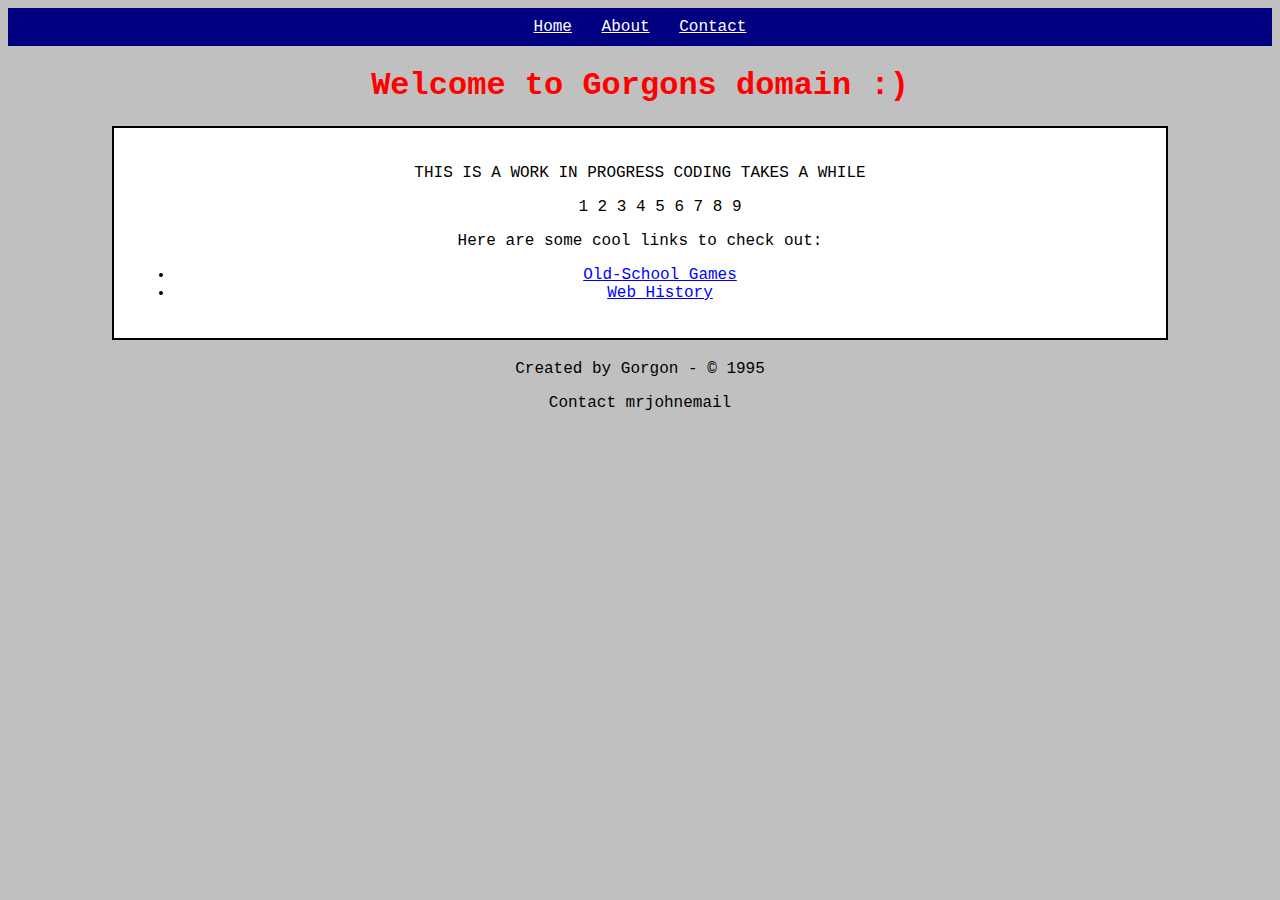
<file: index.html>
<!DOCTYPE html>
<html lang="en">
<head>
    <meta charset="UTF-8">
    <meta name="viewport" content="width=device-width, initial-scale=1.0">
    <title>Welcome to My Retro Website</title>
    <style>
        body {
            font-family: 'Courier New', Courier, monospace;
            background-color: #c0c0c0;
            color: black;
            text-align: center;
        }
        h1 {
            color: #ff0000;
        }
        a {
            color: blue;
            text-decoration: underline;
        }
        .navbar {
            background-color: #000080;
            padding: 10px;
        }
        .navbar a {
            margin: 10px;
            color: white;
        }
        .content {
            background-color: #ffffff;
            padding: 20px;
            border: 2px solid #000000;
            width: 80%;
            margin: 20px auto;
        }
    </style>
</head>
<body>
    <div class="navbar">
        <a href="index.html">Home</a>
        <a href="about.html">About</a>
        <a href="contact.html">Contact</a>
    </div>

    <h1>Welcome to Gorgons domain :)</h1>

    <div class="content">
        <p>THIS IS A WORK IN PROGRESS CODING TAKES A WHILE</p>
        <ol>1 2 3 4 5 6
         7 8 9 </ol>

        
        <p>Here are some cool links to check out:</p>
        <ul>
            <li><a href="https://pranx.com/fake-virus/">Old-School Games</a></li>
            <li><a href="https://archive.org/details/movies">Web History</a></li>
        </ul>
    </div>

    <footer>
        <p>Created by Gorgon - © 1995</p>
        <p>Contact mrjohnemail </p>
    </footer>
</body>
</html>
</file>
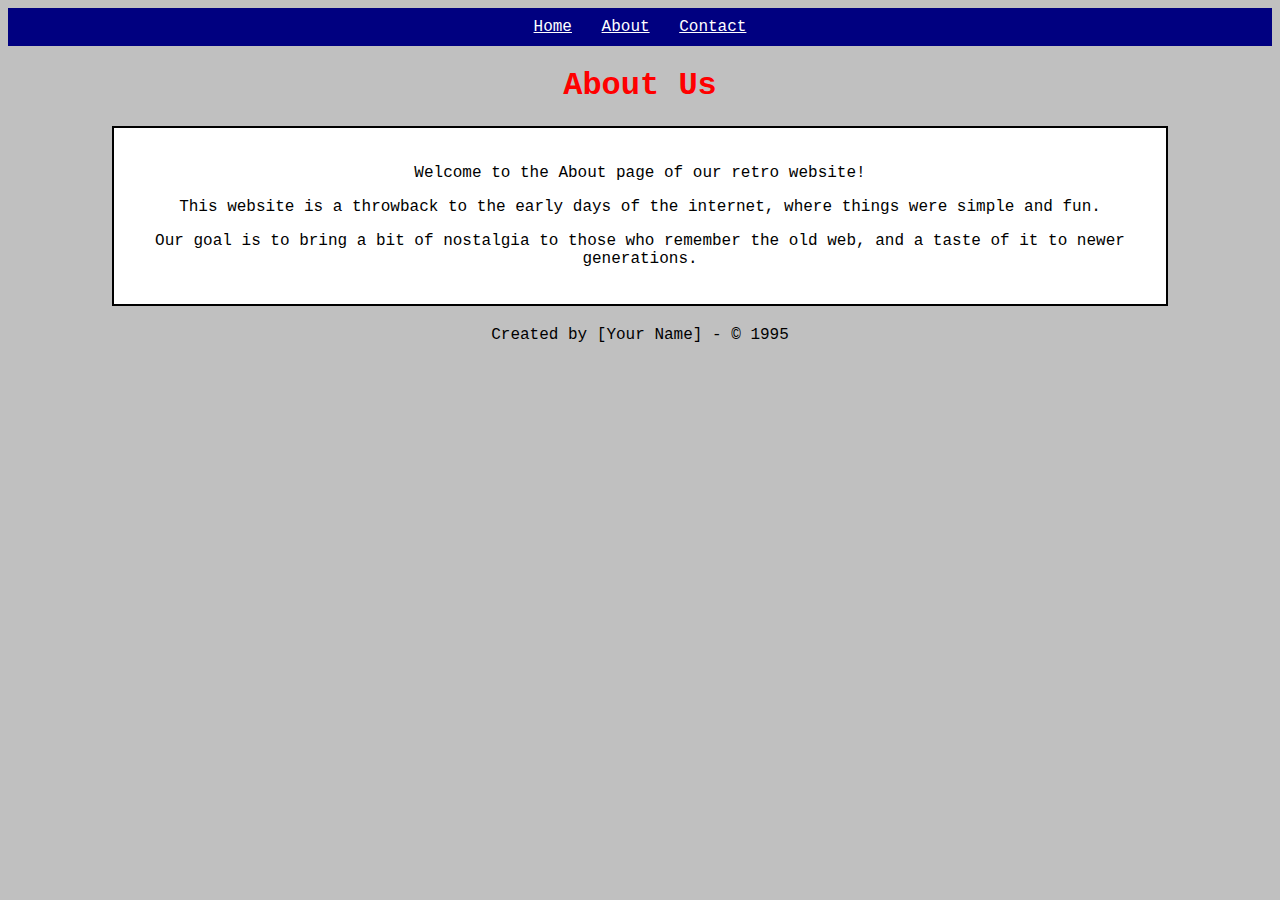
<file: about.html>
<!DOCTYPE html>
<html lang="en">
<head>
    <meta charset="UTF-8">
    <meta name="viewport" content="width=device-width, initial-scale=1.0">
    <title>About Us - Retro Website</title>
    <style>
        body {
            font-family: 'Courier New', Courier, monospace;
            background-color: #c0c0c0;
            color: black;
            text-align: center;
        }
        h1 {
            color: #ff0000;
        }
        a {
            color: blue;
            text-decoration: underline;
        }
        .navbar {
            background-color: #000080;
            padding: 10px;
        }
        .navbar a {
            margin: 10px;
            color: white;
        }
        .content {
            background-color: #ffffff;
            padding: 20px;
            border: 2px solid #000000;
            width: 80%;
            margin: 20px auto;
        }
    </style>
</head>
<body>
    <div class="navbar">
        <a href="index.html">Home</a>
        <a href="about.html">About</a>
        <a href="contact.html">Contact</a>
    </div>

    <h1>About Us</h1>

    <div class="content">
        <p>Welcome to the About page of our retro website!</p>
        <p>This website is a throwback to the early days of the internet, where things were simple and fun.</p>
        <p>Our goal is to bring a bit of nostalgia to those who remember the old web, and a taste of it to newer generations.</p>
    </div>

    <footer>
        <p>Created by [Your Name] - © 1995</p>
    </footer>
</body>
</html>
</file>
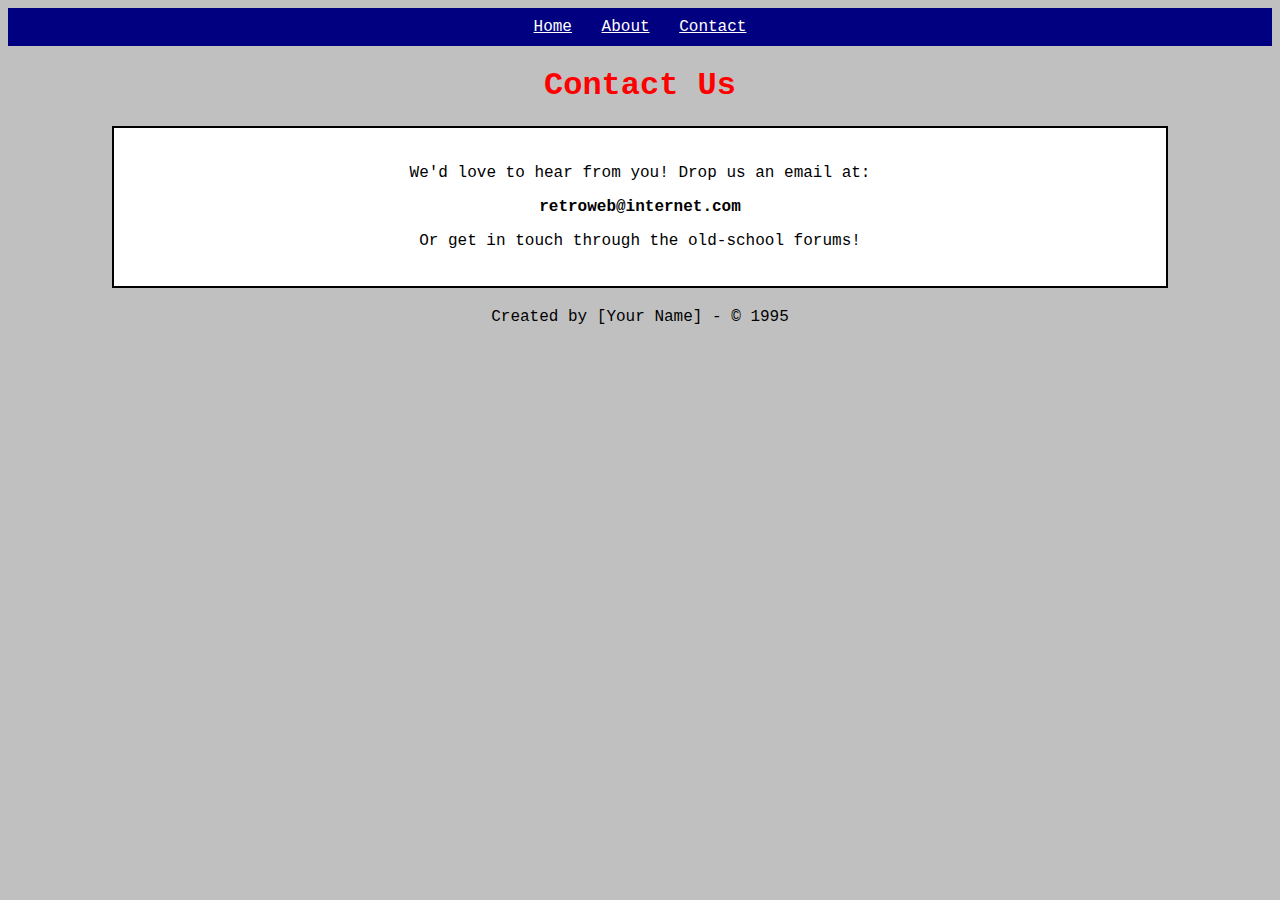
<file: contact.html>
<!DOCTYPE html>
<html lang="en">
<head>
    <meta charset="UTF-8">
    <meta name="viewport" content="width=device-width, initial-scale=1.0">
    <title>Contact Us - Retro Website</title>
    <style>
        body {
            font-family: 'Courier New', Courier, monospace;
            background-color: #c0c0c0;
            color: black;
            text-align: center;
        }
        h1 {
            color: #ff0000;
        }
        a {
            color: blue;
            text-decoration: underline;
        }
        .navbar {
            background-color: #000080;
            padding: 10px;
        }
        .navbar a {
            margin: 10px;
            color: white;
        }
        .content {
            background-color: #ffffff;
            padding: 20px;
            border: 2px solid #000000;
            width: 80%;
            margin: 20px auto;
        }
    </style>
</head>
<body>
    <div class="navbar">
        <a href="index.html">Home</a>
        <a href="about.html">About</a>
        <a href="contact.html">Contact</a>
    </div>

    <h1>Contact Us</h1>

    <div class="content">
        <p>We'd love to hear from you! Drop us an email at:</p>
        <p><strong>retroweb@internet.com</strong></p>
        <p>Or get in touch through the old-school forums!</p>
    </div>

    <footer>
        <p>Created by [Your Name] - © 1995</p>
    </footer>
</body>
</html>
</file>
